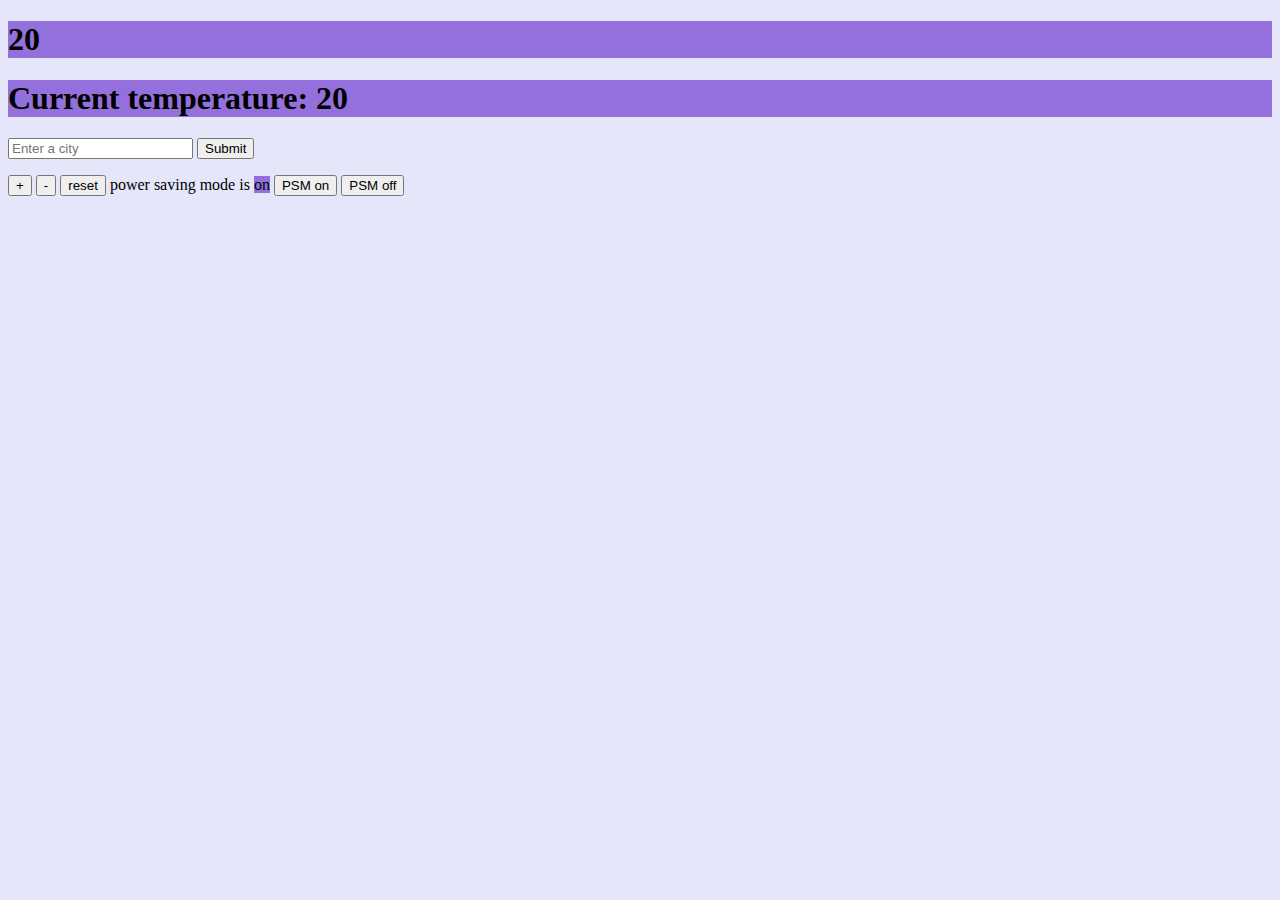
<file: index.html>
<!DOCTYPE html>
<html>
  <head>
    <title>Thermostat</title>
    <link rel="stylesheet" type="text/css" href="stylesheet.css">
  </head>
  <body>
    <section>
      <h1 id="temperature"></h1>
      <h1>Current temperature: <span id="current-temperature">20</span></h1>
      <form id="select-city">
        <input id="current-city" type="text" placeholder="Enter a city"></input>
        <input type="submit"></input>
      </form>
      </select>
      <p>
        <button id="temperature-up">+</button>
        <button id="temperature-down">-</button>
        <button id="temperature-reset">reset</button>
        power saving mode is <span id="power-saving-status">on</span>
        <button id="powersaving-on">PSM on</button>
        <button id="powersaving-off">PSM off</button>
      </p>
    </section>
    <script src="src/thermostat.js"></script>
    <script src="js/jquery.js"></script>
    <script src="interface.js"></script>
    <script>

    $(document).ready(function() {
    var thermostat = new Thermostat();
    updateTemperature();

    $('#temperature-up').click(function() {
      thermostat.up();
      updateTemperature();
    });

    $('#temperature-down').click(function() {
      thermostat.down();
      updateTemperature();
    });

    $('#temperature-reset').click(function() {
      thermostat.resetTemperature();
      updateTemperature();
    });

    $('#powersaving-on').click(function() {
      thermostat.switchPowerSavingModeOn();
      $('#power-saving').text('on')
      updateTemperature();
    })

    $('#powersaving-off').click(function() {
      thermostat.switchPowerSavingModeOff();
      $('#power-saving').text('off')
      updateTemperature();
    })

    function updateTemperature() {
    $('#temperature').text(thermostat.temperature);
    $('#temperature').attr('class', thermostat.energyUsage());
    }
    
  
    $.get('http://api.openweathermap.org/data/2.5/weather?q=London,uk&appid=a3d9eb01d4de82b9b8d0849ef604dbed&units=metric', function(data) {
  console.log(data.main.temp);
});


displayWeather('London');
$('#select-city').submit(function(event) {
  event.preventDefault();
  var city = $('#current-city').val();
  displayWeather(city);
})
    });


    </script>
  </body>
</html>
</file>
<file: stylesheet.css>
.low-usage {
  color: green;
}

.medium-usage {
  color: black;
}

.high-usage {
  color: red;
}

body {
  background-image: url("http://clipart-library.com/clipart/209364.htm");
  background-color: #E6E6FA;
   }

h1 {
  background-color: #9370DB;
}

div {
  background-color: #d5f4e6;
}

span {
  background-color: #9370DB;
}
</file>
